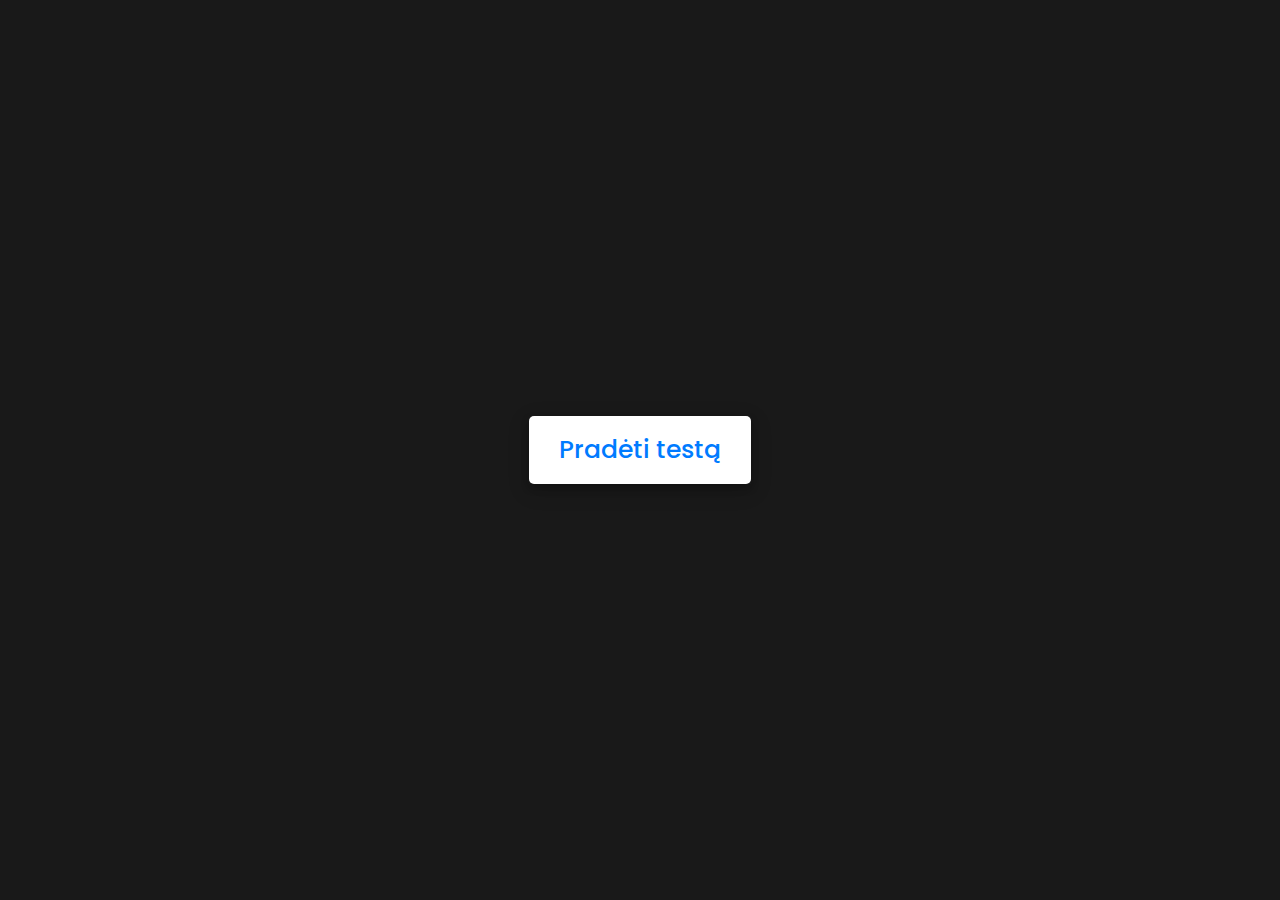
<file: quiz.html>
<!DOCTYPE html>
<html lang="en">
<head>
    <meta charset="UTF-8">
    <meta name="viewport" content="width=device-width, initial-scale=1.0">
    <meta name="viewport" content="width=device-width, initial-scale=1.0">
    <meta name="description" content="MySkyPower / CREATIVE PRODUCTION GROUP We are the producers of your ideas. The workshop – the craftsmen – the designers – the engineers. Together we are one. One group of talented people who harness the power to build big ideas. From handmade to high- tech. With you we create. Bring us your ideas, designs, and dreams and we will build them. Whatever the scale. EVERY DAY WE BUILD BIG IDEAS We are MySkyPower." />
    <meta property="og:title" content="My Sky Power | MSP" />
    <meta property="og:description" content="MySkyPower / CREATIVE PRODUCTION GROUP We are the producers of your ideas. The workshop – the craftsmen – the designers – the engineers. Together we are one. One group of talented people who harness the power to build big ideas. From handmade to high- tech. With you we create. Bring us your ideas, designs, and dreams and we will build them. Whatever the scale. EVERY DAY WE BUILD BIG IDEAS We are MySkyPower." />
    <meta property="og:type" content="website" />
    <meta property="og:url" content="https://www.myskypower.net/" />

    <title>TESTAS</title>
    <link rel="stylesheet" href="quiz_style.css">
    <!-- FontAweome CDN Link for Icons-->
    <link rel="stylesheet" href="https://cdnjs.cloudflare.com/ajax/libs/font-awesome/5.15.3/css/all.min.css"/>
</head>
<body>
    <!-- start Quiz button -->
    <div class="start_btn"><button>Pradėti testą</button></div>

    <!-- Info Box -->
    <div class="info_box">
        <div class="info-title"><span>Testo taisyklės</span></div>
        <div class="info-list">
            <div class="info">1. Turėsite <span>30 sekundžių</span> kekvienam klausimui.</div>
            <div class="info">2. Pasirinkę atsakymą negalėsite jo keisti.</div>
            <div class="info">3. Laikui pasibaigus negalėsite pasirinkti atsakymo.</div>
            <div class="info">4. Pradėjus žaisti, negalėsite išeiti iš testo kol jis nesibaigė.</div>
            <div class="info">5. Taškai skaičiuojami už teisingus atsakymus.</div>
        </div>
        <div class="buttons">
            <button class="quit">Išeiti</button>
            <button class="restart">Tęsti</button>
        </div>
    </div>

    <!-- Quiz Box -->
    <div class="quiz_box">
        <header>
            <div class="title">TESTAS</div>
            <div class="timer">
                <div class="time_left_txt">Likęs laikas</div>
                <div class="timer_sec">30</div>
            </div>
            <div class="time_line"></div>
        </header>
        <section>
            <div class="que_text">
                <!-- Here I've inserted question from JavaScript -->
            </div>
            <div class="option_list">
                <!-- Here I've inserted options from JavaScript -->
            </div>
        </section>

        <!-- footer of Quiz Box -->
        <footer>
            <div class="total_que">
                <!-- Here I've inserted Question Count Number from JavaScript -->
            </div>
            <button class="next_btn">Kitas klausimas</button>
        </footer>
    </div>

    <!-- Result Box -->
    <div class="result_box">
        <div class="icon">
            <i class="fas fa-crown"></i>
        </div>
        <div class="complete_text">Testas baigtas!</div>
        <div class="score_text">
            <!-- Here I've inserted Score Result from JavaScript -->
        </div>
        <div class="buttons">
            <button class="restart">Žaisti iš naujo</button>
            <button class="quit">Išeiti</button>
        </div>
    </div>

    <!-- Inside this JavaScript file I've inserted Questions and Options only -->
    <script src="js/questions.js"></script>

    <!-- Inside this JavaScript file I've coded all Quiz Codes -->
    <script src="js/script.js"></script>

</body>
</html>
</file>
<file: quiz_style.css>
/* importing google fonts */
@import url('https://fonts.googleapis.com/css2?family=Poppins:wght@200;300;400;500;600;700&display=swap');
*{
    margin: 0;
    padding: 0;
    box-sizing: border-box;
    font-family: 'Poppins', sans-serif;
}

body{
    background: #191919;
}

::selection{
    color: #fff;
    background: #007bff;
}

.start_btn,
.info_box,
.quiz_box,
.result_box{
    position: absolute;
    top: 50%;
    left: 50%;
    transform: translate(-50%, -50%);
    box-shadow: 0 4px 8px 0 rgba(0, 0, 0, 0.2), 
                0 6px 20px 0 rgba(0, 0, 0, 0.19);
}

.info_box.activeInfo,
.quiz_box.activeQuiz,
.result_box.activeResult{
    opacity: 1;
    z-index: 5;
    pointer-events: auto;
    transform: translate(-50%, -50%) scale(1);
}

.start_btn button{
    font-size: 25px;
    font-weight: 500;
    color: #007bff;
    padding: 15px 30px;
    outline: none;
    border: none;
    border-radius: 5px;
    background: #fff;
    cursor: pointer;
}

.info_box{
    width: 540px;
    background: #fff;
    border-radius: 5px;
    transform: translate(-50%, -50%) scale(0.9);
    opacity: 0;
    pointer-events: none;
    transition: all 0.3s ease;
}

.info_box .info-title{
    height: 60px;
    width: 100%;
    border-bottom: 1px solid lightgrey;
    display: flex;
    align-items: center;
    padding: 0 30px;
    border-radius: 5px 5px 0 0;
    font-size: 20px;
    font-weight: 600;
}

.info_box .info-list{
    padding: 15px 30px;
}

.info_box .info-list .info{
    margin: 5px 0;
    font-size: 17px;
}

.info_box .info-list .info span{
    font-weight: 600;
    color: #007bff;
}
.info_box .buttons{
    height: 60px;
    display: flex;
    align-items: center;
    justify-content: flex-end;
    padding: 0 30px;
    border-top: 1px solid lightgrey;
}

.info_box .buttons button{
    margin: 0 5px;
    height: 40px;
    width: 100px;
    font-size: 16px;
    font-weight: 500;
    cursor: pointer;
    border: none;
    outline: none;
    border-radius: 5px;
    border: 1px solid #007bff;
    transition: all 0.3s ease;
}

.quiz_box{
    width: 550px;
    background: #fff;
    border-radius: 5px;
    transform: translate(-50%, -50%) scale(0.9);
    opacity: 0;
    pointer-events: none;
    transition: all 0.3s ease;
}

.quiz_box header{
    position: relative;
    z-index: 2;
    height: 70px;
    padding: 0 30px;
    background: #fff;
    border-radius: 5px 5px 0 0;
    display: flex;
    align-items: center;
    justify-content: space-between;
    box-shadow: 0px 3px 5px 1px rgba(0,0,0,0.1);
}

.quiz_box header .title{
    font-size: 20px;
    font-weight: 600;
}

.quiz_box header .timer{
    color: #004085;
    background: #cce5ff;
    border: 1px solid #b8daff;
    height: 45px;
    padding: 0 8px;
    border-radius: 5px;
    display: flex;
    align-items: center;
    justify-content: space-between;
    width: 145px;
}

.quiz_box header .timer .time_left_txt{
    font-weight: 400;
    font-size: 17px;
    user-select: none;
}

.quiz_box header .timer .timer_sec{
    font-size: 18px;
    font-weight: 500;
    height: 30px;
    width: 45px;
    color: #fff;
    border-radius: 5px;
    line-height: 30px;
    text-align: center;
    background: #343a40;
    border: 1px solid #343a40;
    user-select: none;
}

.quiz_box header .time_line{
    position: absolute;
    bottom: 0px;
    left: 0px;
    height: 3px;
    background: #007bff;
}

section{
    padding: 25px 30px 20px 30px;
    background: #fff;
}

section .que_text{
    font-size: 25px;
    font-weight: 600;
}

section .option_list{
    padding: 20px 0px;
    display: block;   
}

section .option_list .option{
    background: aliceblue;
    border: 1px solid #84c5fe;
    border-radius: 5px;
    padding: 8px 15px;
    font-size: 17px;
    margin-bottom: 15px;
    cursor: pointer;
    transition: all 0.3s ease;
    display: flex;
    align-items: center;
    justify-content: space-between;
}

section .option_list .option:last-child{
    margin-bottom: 0px;
}

section .option_list .option:hover{
    color: #004085;
    background: #cce5ff;
    border: 1px solid #b8daff;
}

section .option_list .option.correct{
    color: #155724;
    background: #d4edda;
    border: 1px solid #c3e6cb;
}

section .option_list .option.incorrect{
    color: #721c24;
    background: #f8d7da;
    border: 1px solid #f5c6cb;
}

section .option_list .option.disabled{
    pointer-events: none;
}

section .option_list .option .icon{
    height: 26px;
    width: 26px;
    border: 2px solid transparent;
    border-radius: 50%;
    text-align: center;
    font-size: 13px;
    pointer-events: none;
    transition: all 0.3s ease;
    line-height: 24px;
}
.option_list .option .icon.tick{
    color: #23903c;
    border-color: #23903c;
    background: #d4edda;
}

.option_list .option .icon.cross{
    color: #a42834;
    background: #f8d7da;
    border-color: #a42834;
}

footer{
    height: 60px;
    padding: 0 30px;
    display: flex;
    align-items: center;
    justify-content: space-between;
    border-top: 1px solid lightgrey;
}

footer .total_que span{
    display: flex;
    user-select: none;
}

footer .total_que span p{
    font-weight: 500;
    padding: 0 5px;
}

footer .total_que span p:first-child{
    padding-left: 0px;
}

footer button{
    height: 40px;
    padding: 0 13px;
    font-size: 18px;
    font-weight: 400;
    cursor: pointer;
    border: none;
    outline: none;
    color: #fff;
    border-radius: 5px;
    background: #007bff;
    border: 1px solid #007bff;
    line-height: 10px;
    opacity: 0;
    pointer-events: none;
    transform: scale(0.95);
    transition: all 0.3s ease;
}

footer button:hover{
    background: #0263ca;
}

footer button.show{
    opacity: 1;
    pointer-events: auto;
    transform: scale(1);
}

.result_box{
    background: #fff;
    border-radius: 5px;
    display: flex;
    padding: 25px 30px;
    width: 450px;
    align-items: center;
    flex-direction: column;
    justify-content: center;
    transform: translate(-50%, -50%) scale(0.9);
    opacity: 0;
    pointer-events: none;
    transition: all 0.3s ease;
}

.result_box .icon{
    font-size: 100px;
    color: #007bff;
    margin-bottom: 10px;
}

.result_box .complete_text{
    font-size: 20px;
    font-weight: 500;
}

.result_box .score_text span{
    display: flex;
    margin: 10px 0;
    font-size: 18px;
    font-weight: 500;
}

.result_box .score_text span p{
    padding: 0 4px;
    font-weight: 600;
}

.result_box .buttons{
    display: flex;
    margin: 20px 0;
}

.result_box .buttons button{
    margin: 0 10px;
    height: 45px;
    padding: 0 20px;
    font-size: 18px;
    font-weight: 500;
    cursor: pointer;
    border: none;
    outline: none;
    border-radius: 5px;
    border: 1px solid #007bff;
    transition: all 0.3s ease;
}

.buttons button.restart{
    color: #fff;
    background: #007bff;
}

.buttons button.restart:hover{
    background: #0263ca;
}

.buttons button.quit{
    color: #007bff;
    background: #fff;
}

.buttons button.quit:hover{
    color: #fff;
    background: #007bff;
}
</file>
